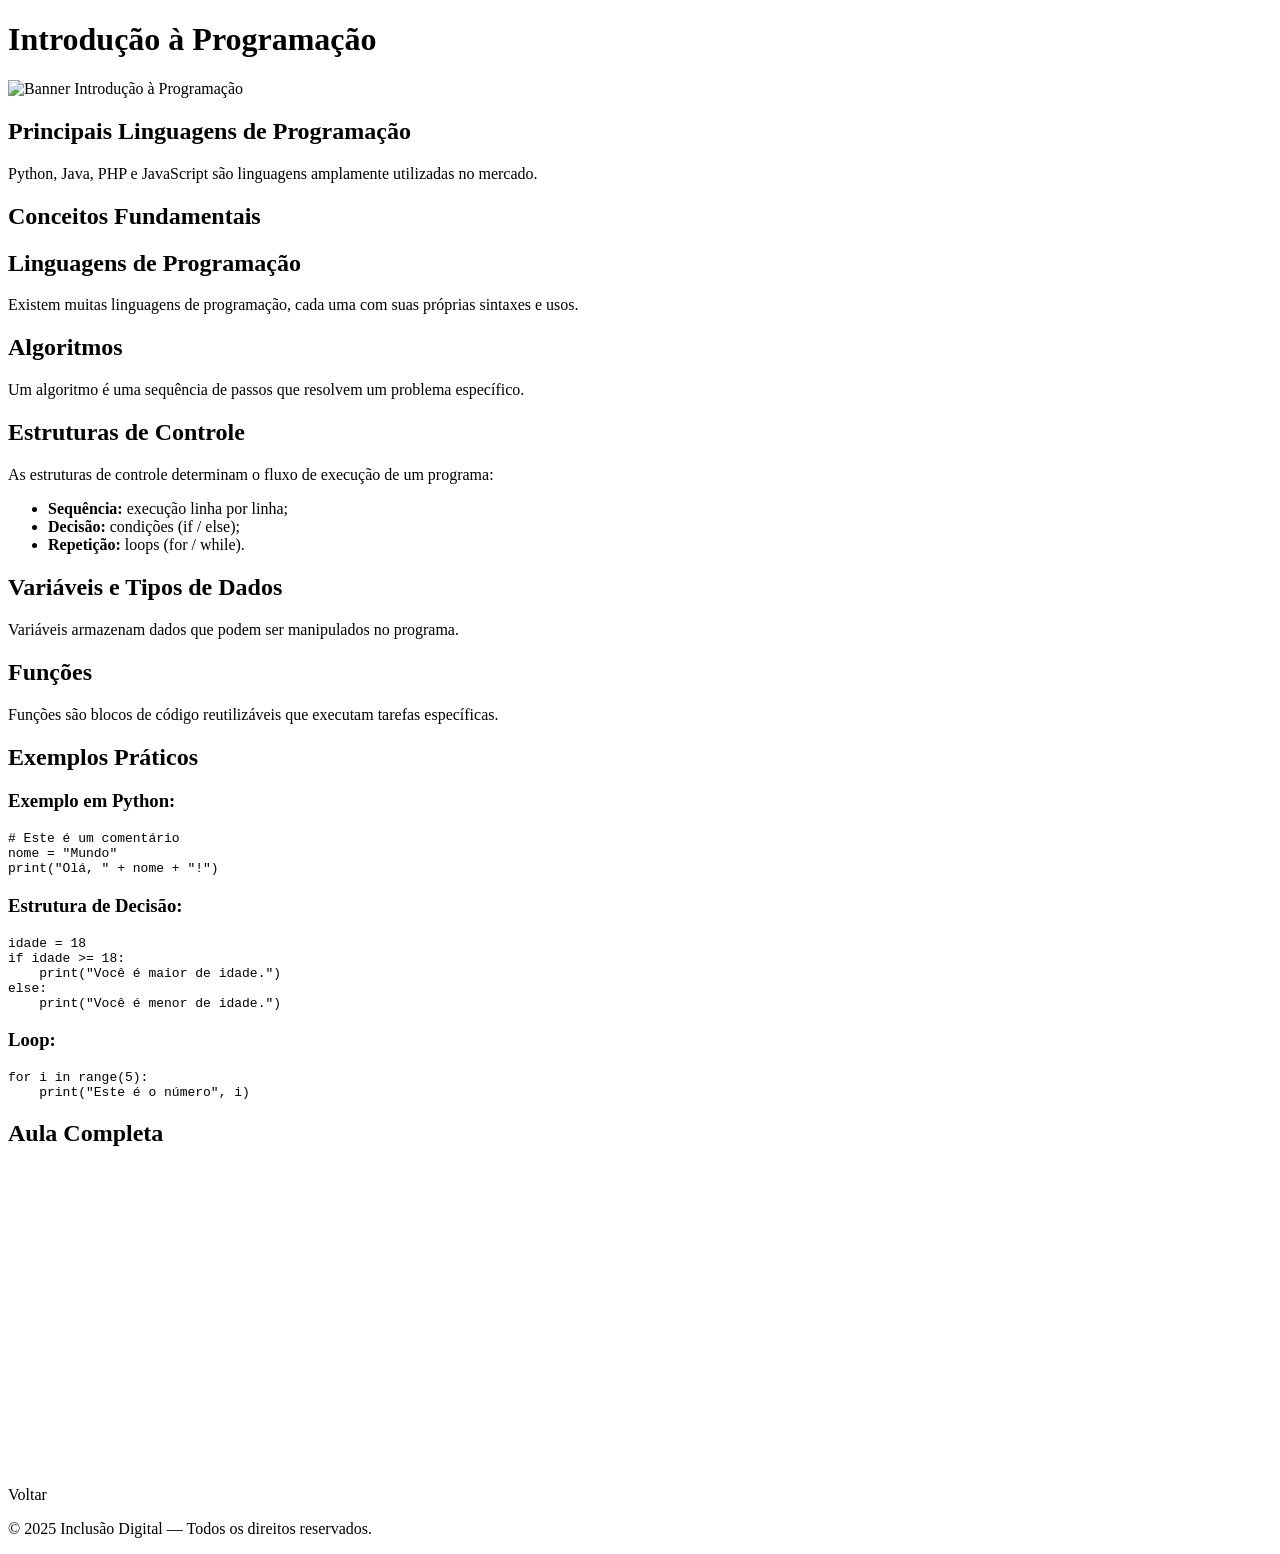
<file: src/main/resources/templates/programacao.html>
<!DOCTYPE html>
<html lang="pt-BR" xmlns:th="http://www.thymeleaf.org">
<head>
    <meta charset="UTF-8">
    <meta name="viewport" content="width=device-width, initial-scale=1.0">
    <title>Introdução à Programação</title>
    <link rel="stylesheet" th:href="@{/estiloprogramacao.css}">
</head>
<body>

<header class="cabecalho">
    <h1>Introdução à Programação</h1>

    <!-- Banner principal (mantido) -->
    <img th:src="@{/imagens/banner.jpg}"
         alt="Banner Introdução à Programação"
         class="banner-principal">
</header>

<section class="linguagens">
    <h2 class="titulo-sessao">Principais Linguagens de Programação</h2>

    <!-- Removidas as imagens dos logos -->
    <div class="grade-linguagens">
        <p>Python, Java, PHP e JavaScript são linguagens amplamente utilizadas no mercado.</p>
    </div>
</section>

<article>
    <h2 class="titulo-sessao">Conceitos Fundamentais</h2>

    <div class="conteudo-bloco">
        <div>
            <h2>Linguagens de Programação</h2>
            <p>Existem muitas linguagens de programação, cada uma com suas próprias sintaxes e usos.</p>
        </div>
    </div>

    <div class="conteudo-bloco">
        <div>
            <h2>Algoritmos</h2>
            <p>Um algoritmo é uma sequência de passos que resolvem um problema específico.</p>
        </div>
    </div>

    <div class="conteudo-bloco">
        <div>
            <h2>Estruturas de Controle</h2>
            <p>As estruturas de controle determinam o fluxo de execução de um programa:</p>
            <ul>
                <li><strong>Sequência:</strong> execução linha por linha;</li>
                <li><strong>Decisão:</strong> condições (if / else);</li>
                <li><strong>Repetição:</strong> loops (for / while).</li>
            </ul>
        </div>
    </div>

    <div class="conteudo-bloco">
        <div>
            <h2>Variáveis e Tipos de Dados</h2>
            <p>Variáveis armazenam dados que podem ser manipulados no programa.</p>
        </div>
    </div>

    <div class="conteudo-bloco">
        <div>
            <h2>Funções</h2>
            <p>Funções são blocos de código reutilizáveis que executam tarefas específicas.</p>
        </div>
    </div>

    <h2 class="titulo-sessao">Exemplos Práticos</h2>

    <nav>
        <h3>Exemplo em Python:</h3>
        <pre><code># Este é um comentário
nome = "Mundo"
print("Olá, " + nome + "!")</code></pre>
    </nav>

    <nav>
        <h3>Estrutura de Decisão:</h3>
        <pre><code>idade = 18
if idade >= 18:
    print("Você é maior de idade.")
else:
    print("Você é menor de idade.")</code></pre>
    </nav>

    <nav>
        <h3>Loop:</h3>
        <pre><code>for i in range(5):
    print("Este é o número", i)</code></pre>
    </nav>
</article>

<section class="video">
    <h2 class="titulo-sessao">Aula Completa</h2>
    <iframe width="560" height="315"
            src="https://www.youtube.com/embed/8mei6uVttho?si=c3WJuHrx_KpkMrFl"
            title="Aula de Programação no YouTube"
            frameborder="0"
            allowfullscreen>
    </iframe>
</section>

<div class="voltar">
    <a class="voltar-btn" th:href="@{/index}">Voltar</a>
</div>


<footer>
    <p>&copy; 2025 Inclusão Digital — Todos os direitos reservados.</p>
</footer>

</body>
</html>
</file>
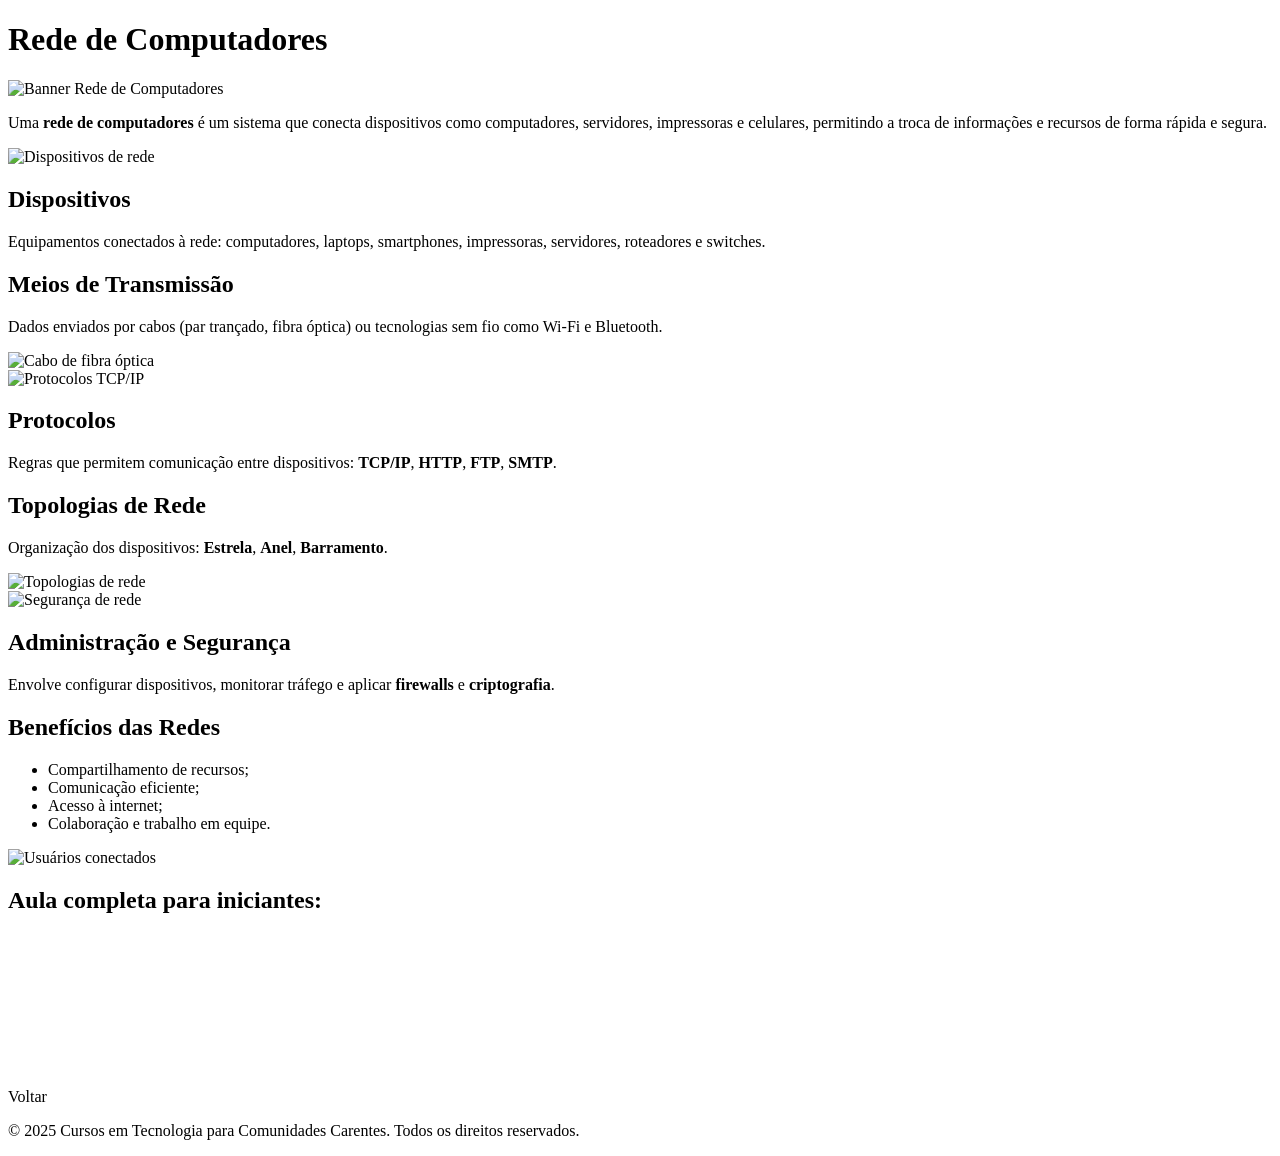
<file: src/main/resources/templates/rede.html>
<!DOCTYPE html>
<html lang="pt-BR" xmlns:th="http://www.thymeleaf.org">
<head>
    <meta charset="UTF-8">
    <meta name="viewport" content="width=device-width, initial-scale=1.0">
    <title>Rede de Computadores</title>

    <link rel="stylesheet" th:href="@{/estilorede.css}">
</head>
<body>

<div class="page-wrapper">

    <!-- Cabeçalho -->
    <header class="header">
        <h1>Rede de Computadores</h1>
        <img th:src="@{/imagens/banner-rede.jpg}" alt="Banner Rede de Computadores">
    </header>

    <main>

        <!-- Introdução -->
        <section class="container">
            <p>
                Uma <strong>rede de computadores</strong> é um sistema que conecta dispositivos como computadores,
                servidores, impressoras e celulares, permitindo a troca de informações e recursos de forma rápida e segura.
            </p>
        </section>

        <!-- Dispositivos -->
        <section class="container bloco">
            <img th:src="@{/imagens/dispositivos-rede.jpg}" alt="Dispositivos de rede" class="img-bloco">
            <div>
                <h2>Dispositivos</h2>
                <p>Equipamentos conectados à rede: computadores, laptops, smartphones, impressoras, servidores,
                    roteadores e switches.</p>
            </div>
        </section>

        <!-- Meios de Transmissão -->
        <section class="container bloco">
            <div>
                <h2>Meios de Transmissão</h2>
                <p>Dados enviados por cabos (par trançado, fibra óptica) ou tecnologias sem fio como Wi-Fi e Bluetooth.</p>
            </div>
            <img th:src="@{/imagens/fibra-optica.jpg}" alt="Cabo de fibra óptica" class="img-bloco">
        </section>

        <!-- Protocolos -->
        <section class="container bloco">
            <img th:src="@{/imagens/protocolos.jpg}" alt="Protocolos TCP/IP" class="img-bloco">
            <div>
                <h2>Protocolos</h2>
                <p>Regras que permitem comunicação entre dispositivos: <strong>TCP/IP</strong>, <strong>HTTP</strong>,
                    <strong>FTP</strong>, <strong>SMTP</strong>.</p>
            </div>
        </section>

        <!-- Topologias -->
        <section class="container bloco">
            <div>
                <h2>Topologias de Rede</h2>
                <p>Organização dos dispositivos: <strong>Estrela</strong>, <strong>Anel</strong>, <strong>Barramento</strong>.</p>
            </div>
            <img th:src="@{/imagens/topologia.jpg}" alt="Topologias de rede" class="img-bloco">
        </section>

        <!-- Segurança -->
        <section class="container bloco">
            <img th:src="@{/imagens/seguranca-rede.jpg}" alt="Segurança de rede" class="img-bloco">
            <div>
                <h2>Administração e Segurança</h2>
                <p>Envolve configurar dispositivos, monitorar tráfego e aplicar <strong>firewalls</strong> e
                    <strong>criptografia</strong>.</p>
            </div>
        </section>

        <!-- Benefícios -->
        <section class="container bloco">
            <div>
                <h2>Benefícios das Redes</h2>
                <ul>
                    <li>Compartilhamento de recursos;</li>
                    <li>Comunicação eficiente;</li>
                    <li>Acesso à internet;</li>
                    <li>Colaboração e trabalho em equipe.</li>
                </ul>
            </div>
            <img th:src="@{/imagens/conectividade.jpg}" alt="Usuários conectados" class="img-bloco">
        </section>

        <!-- Vídeo -->
        <section class="container video">
            <h2>Aula completa para iniciantes:</h2>
            <iframe
                    src="https://www.youtube.com/embed/QkMbqL8QD9w?si=fEyeIaChhcpzNwyY"
                    title="Curso de Redes de Computadores"
                    frameborder="0"
                    allowfullscreen>
            </iframe>
        </section>

    </main>

    <!-- Botão Voltar -->
    <div class="voltar">
        <a class="btn" th:href="@{/index}">Voltar</a>
    </div>

    <!-- Rodapé -->
    <footer class="footer">
        <p>&copy; 2025 Cursos em Tecnologia para Comunidades Carentes. Todos os direitos reservados.</p>
    </footer>

</div>

</body>
</html>
</file>
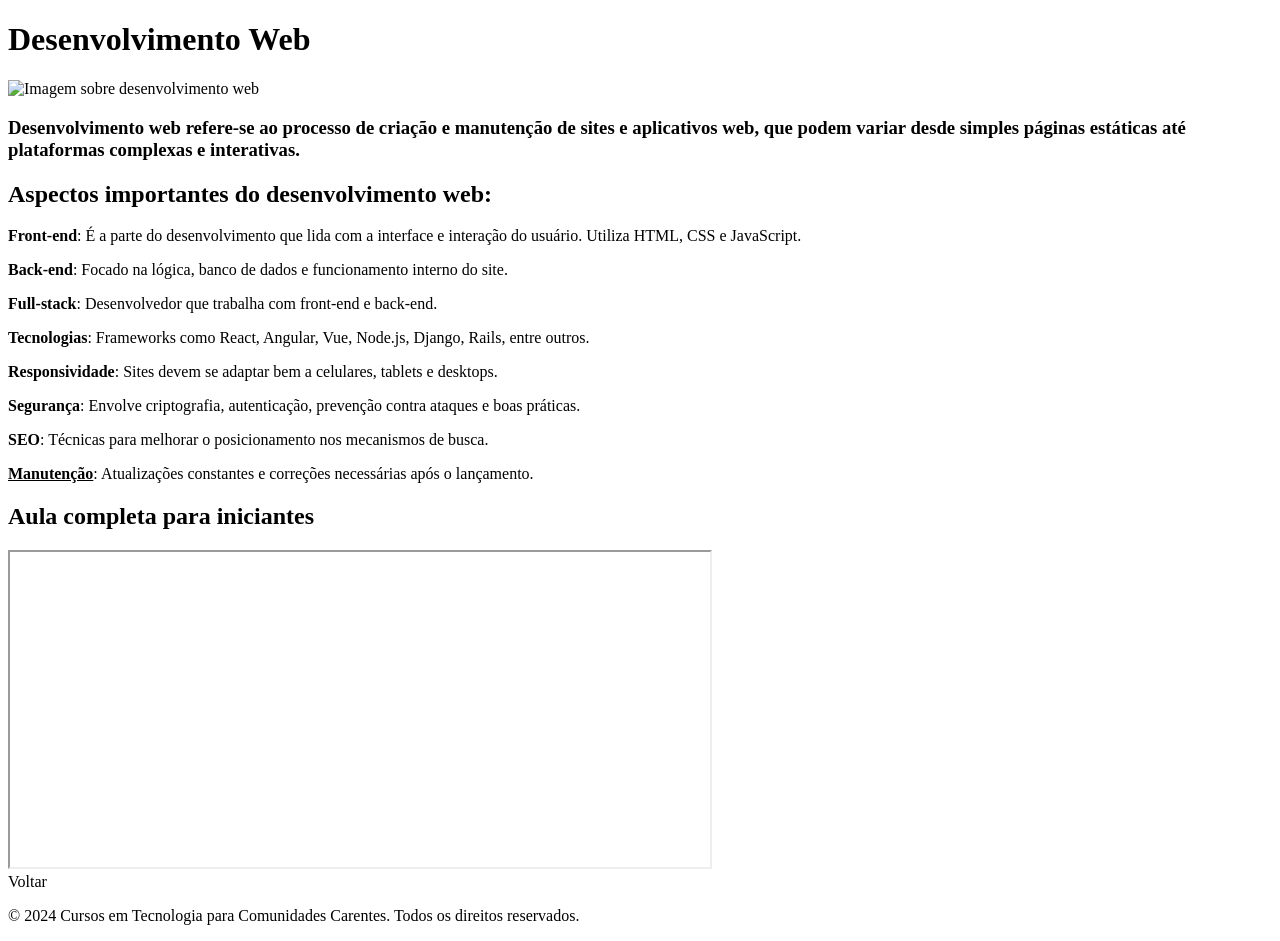
<file: src/main/resources/templates/web.html>
<!DOCTYPE html>
<html lang="pt-BR" xmlns:th="http://www.thymeleaf.org">
<head>
    <meta charset="UTF-8" />
    <meta name="viewport" content="width=device-width, initial-scale=1.0" />
    <title>Desenvolvimento Web</title>
    <link rel="stylesheet" th:href="@{/estiloweb.css}" />
</head>
<body>

<header class="header">
    <h1>Desenvolvimento Web</h1>
    <img th:src="@{/imagens/desenvolvimentoweb.jpg}" alt="Imagem sobre desenvolvimento web" />
</header>

<main class="conteudo">
    <section class="texto">
        <h3>
            Desenvolvimento web refere-se ao processo de criação e manutenção de sites e aplicativos web,
            que podem variar desde simples páginas estáticas até plataformas complexas e interativas.
        </h3>

        <h2>Aspectos importantes do desenvolvimento web:</h2>

        <p><strong>Front-end</strong>: É a parte do desenvolvimento que lida com a interface e interação do usuário. Utiliza HTML, CSS e JavaScript.</p>

        <p><strong>Back-end</strong>: Focado na lógica, banco de dados e funcionamento interno do site.</p>

        <p><strong>Full-stack</strong>: Desenvolvedor que trabalha com front-end e back-end.</p>

        <p><strong>Tecnologias</strong>: Frameworks como React, Angular, Vue, Node.js, Django, Rails, entre outros.</p>

        <p><strong>Responsividade</strong>: Sites devem se adaptar bem a celulares, tablets e desktops.</p>

        <p><strong>Segurança</strong>: Envolve criptografia, autenticação, prevenção contra ataques e boas práticas.</p>

        <p><strong>SEO</strong>: Técnicas para melhorar o posicionamento nos mecanismos de busca.</p>

        <p><u><strong>Manutenção</strong></u>: Atualizações constantes e correções necessárias após o lançamento.</p>
    </section>

    <section class="video">
        <h2>Aula completa para iniciantes</h2>
        <iframe width="700" height="315"
                src="https://www.youtube.com/embed/Ejkb_YpuHWs"
                allowfullscreen>
        </iframe>
    </section>

    <div class="voltar">
        <a class="btn" th:href="@{/index}">Voltar</a>
    </div>
</main>

<footer class="footer">
    <p>&copy; 2024 Cursos em Tecnologia para Comunidades Carentes. Todos os direitos reservados.</p>
</footer>

</body>
</html>
</file>
